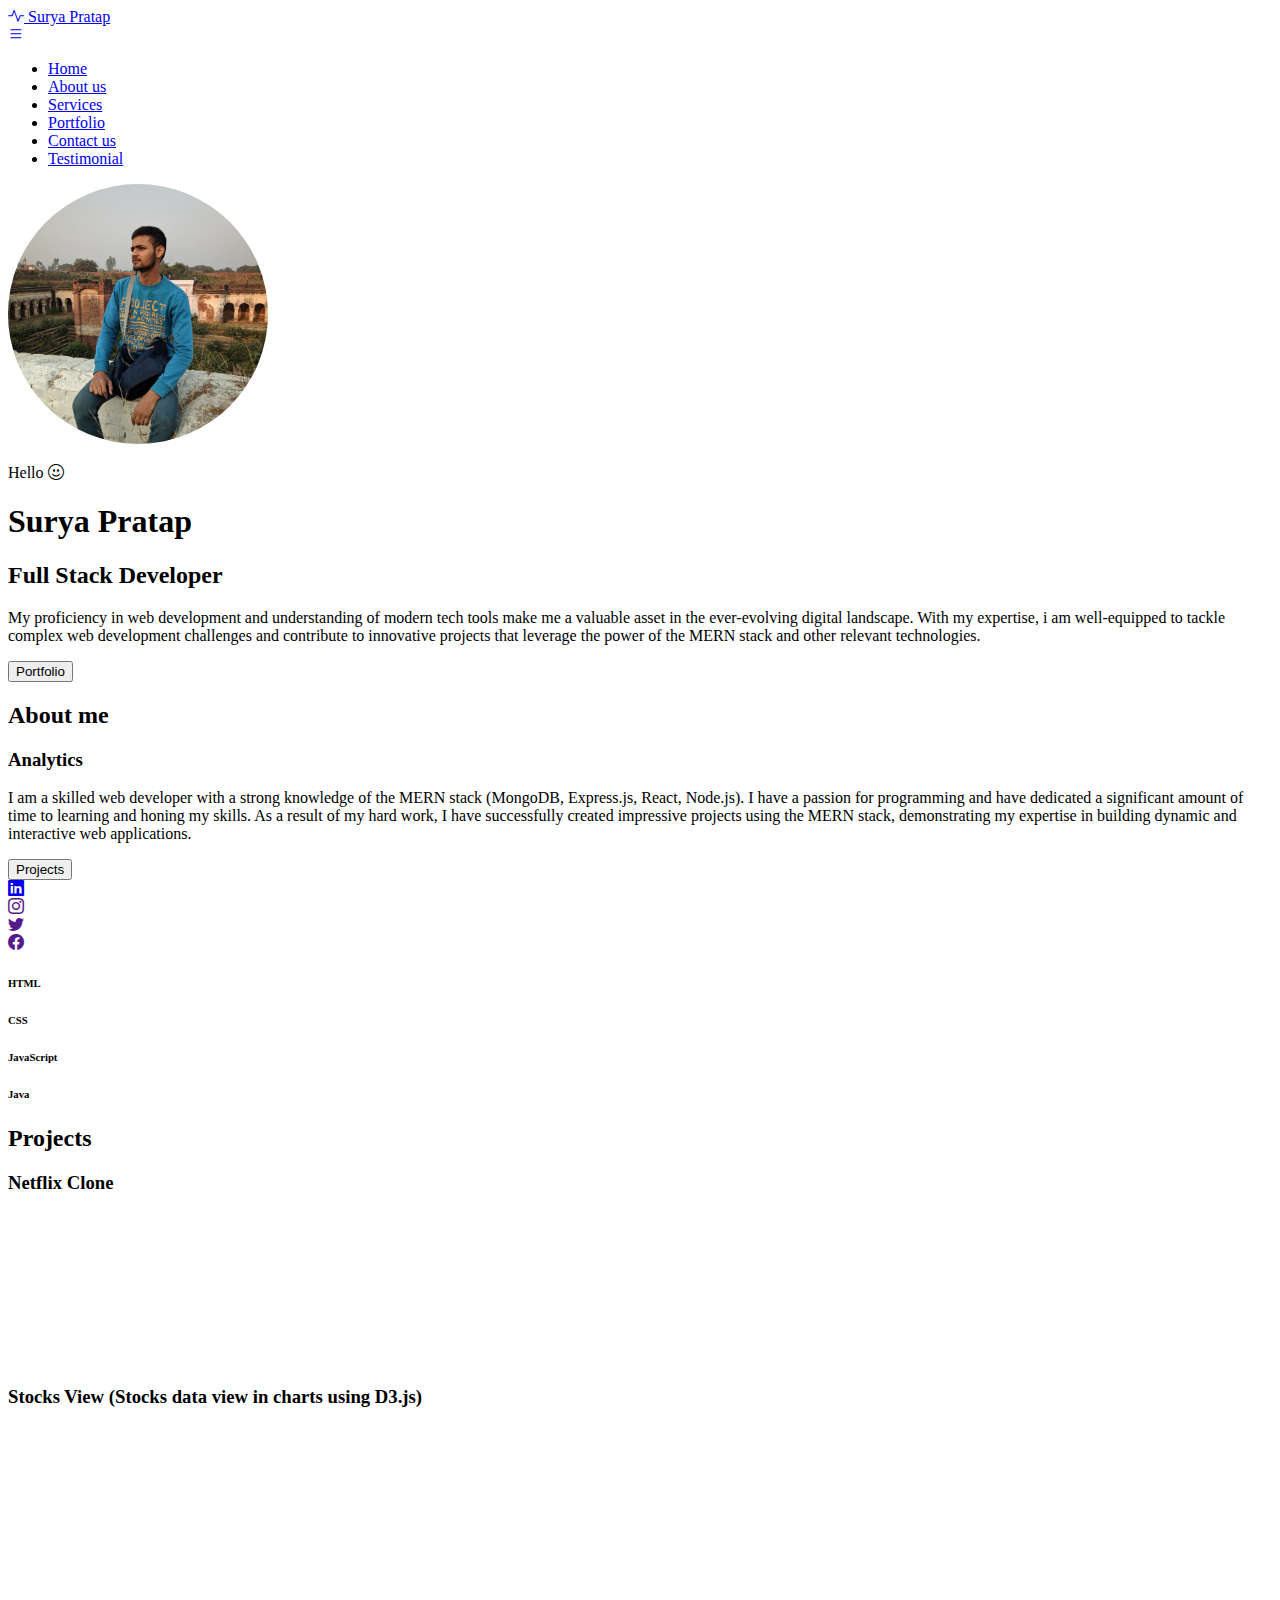
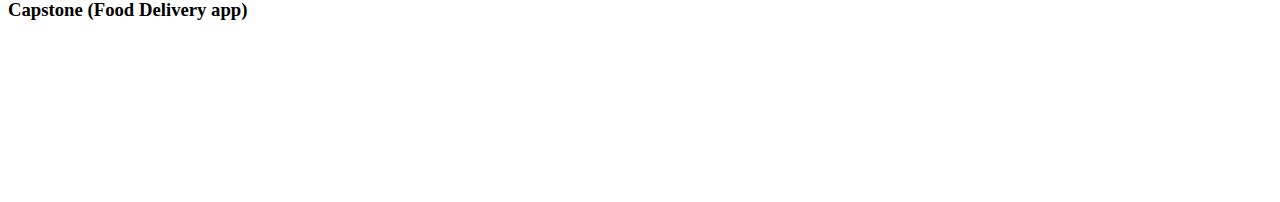
<file: index.html>
<!DOCTYPE html>
<html lang="en">

<head>
    <meta charset="UTF-8">
    <meta http-equiv="X-UA-Compatible" content="IE=edge">
    <meta name="viewport" content="width=device-width, initial-scale=1.0">
    <link href="https://cdn.jsdelivr.net/npm/bootstrap@5.3.0-alpha1/dist/css/bootstrap.min.css" rel="stylesheet"
        integrity="sha384-GLhlTQ8iRABdZLl6O3oVMWSktQOp6b7In1Zl3/Jr59b6EGGoI1aFkw7cmDA6j6gD" crossorigin="anonymous">
    <link rel="stylesheet" href="https://cdn.jsdelivr.net/npm/bootstrap-icons@1.10.3/font/bootstrap-icons.css">
    <link rel="icon" href="/images/logo/logo.ico" type="image/x-icon">
    <link rel="stylesheet" href="style.css">
    <title>Surya Pratap</title>
</head>

<body>
    <!-- navigation bar here!  -->
    <nav class="navbar bg-body-secondary">
        <div class="container-fluid">
            <a class="navbar-brand text-danger" href="#">
                <i class="bi bi-activity"></i>
                <span class="fw-bolder">
                    Surya Pratap
                </span>
            </a>

            <!-- dropdown here -->
            <div class="dropdown">
                <a class="btn btn-danger" href="/Portfolio.html" role="button" data-bs-toggle="dropdown" aria-expanded="false">
                    <i class="bi bi-list"></i>
                </a>

                <ul class="dropdown-menu dropdown-menu-end">
                    <li><a class="dropdown-item" href="#">Home</a></li>
                    <li><a class="dropdown-item" href="#">About us</a></li>
                    <li><a class="dropdown-item" href="#">Services</a></li>
                    <li><a class="dropdown-item" href="#">Portfolio</a></li>
                    <li><a class="dropdown-item" href="#">Contact us</a></li>
                    <li><a class="dropdown-item" href="#">Testimonial</a></li>
                </ul>
            </div>
            <!-- dropdown ends -->

        </div>
    </nav>
    <!-- navigation bar ends  -->

    <!-- home -->
    <section class="home py-4">
        <div class="container-fluid">
            <!-- row -->
            <div class="row">
                <!-- col-1  -->
                <div class="col-md-6">
                    <div class="home-img text-center">
                        <img src="images/image.jpg" alt="surya pratap">
                    </div>
                </div>
                <!-- col-2  -->
                <div class="col-md-6">
                    <div class="home-text">
                        <p class="text-muted fs-5 mb-1">
                            Hello <i class="bi bi-emoji-smile"></i>
                        </p>
                        <h1 class="text-danger fw-bolder ">
                            Surya Pratap
                            <h1 />
                            <h2>
                                Full Stack Developer
                            </h2>
                            <p class="text-muted">
                                My proficiency in web development and understanding of modern tech tools make me a
                                valuable asset in the ever-evolving digital landscape. With my expertise, i am
                                well-equipped to tackle complex web development challenges and contribute to innovative
                                projects that leverage the power of the MERN stack and other relevant technologies.
                            </p>
                            <button type="button" class="btn btn-outline-danger">Portfolio</button>
                    </div>
                </div>
            </div>
            <!-- row ends  -->


        </div>
    </section>
    <!-- home ends -->

    <!-- about me row  -->
    <section class="about bg-light py-4">
        <div class="container-fluid">
            <div class="row justify-content-center">
                <!-- about me title  -->
                <div class="col-8">
                    <section class="text-center">
                        <h2 class="fw-bolder">
                            About me
                        </h2>
                    </section>
                </div>
                <!-- about me body  -->
                <div class="row">
                    <!-- content column  -->
                    <div class="col-md-6">
                        <div class="about-text">
                            <h3>
                                Analytics
                            </h3>
                            <p>
                                I am a skilled web developer with a strong knowledge of the MERN stack (MongoDB,
                                Express.js, React, Node.js). I have a passion for programming and have dedicated a
                                significant amount of time to learning and honing my skills. As a result of my hard
                                work, I have successfully created impressive projects using the MERN stack,
                                demonstrating my expertise in building dynamic and interactive web applications.
                            </p>
                        </div>
                        <!-- fact row start  -->
                        <div class="row text-center">
                            <!-- <div class="col-md-4">
                                <h4 class="fs-1 fw-bold">
                                    20
                                </h4>
                                <p>
                                    Projects
                                </p>
                            </div> -->
                            <!-- <div class="col-md-4">
                                <h4 class="fs-1 fw-bold">
                                    50
                                </h4>
                                <p>
                                    Happy Clients
                                </p>
                            </div> -->
                            <!-- <div class="col-md-4">
                                <h4 class="fs-1 fw-bold">
                                    100
                                </h4>
                                <p>
                                    Positive Reviews
                                </p>
                            </div> -->
                        </div>
                        <!-- fact row ends  -->

                        <!-- Button and Social Media Icons Here-->
                        <div class="row text-center">
                            <div class="col-lg-12">
                                <div class="row">
                                    <div class="col-sm-4">
                                        <button type="button" class="btn btn-outline-danger">Projects</button>
                                    </div>
                                    <div class="col-sm-2">
                                        <a href="https://www.linkedin.com/in/singham2000/" class="text-danger fs-2">
                                            <i class="bi bi-linkedin"></i>
                                        </a>
                                    </div>
                                    <div class="col-sm-2">
                                        <a href="" class="text-danger fs-2">
                                            <i class="bi bi-instagram"></i>
                                        </a>
                                    </div>
                                    <div class="col-sm-2">
                                        <a href="" class="text-danger fs-2">
                                            <i class="bi bi-twitter"></i>
                                        </a>
                                    </div>
                                    <div class="col-sm-2">
                                        <a href="" class="text-danger fs-2">
                                            <i class="bi bi-facebook"></i>
                                        </a>
                                    </div>
                                    <div class="social-link">
                                    </div>
                                </div>
                            </div>
                        </div>
                        <!-- Button and Social Media Icons ends-->
                    </div>
                    <!-- content column  ends-->

                    <!-- content progressbar column  -->
                    <div class="col-md-6">
                        <div class="skill-item my-4">
                            <h6>HTML</h6>
                            <div class="progress" role="progressbar" aria-label="Animated striped example"
                                aria-valuenow="75" aria-valuemin="0" aria-valuemax="100">
                                <div class="progress-bar progress-bar-striped bg-warning progress-bar-animated"
                                    style="width: 95%"></div>
                            </div>
                        </div>
                        <div class="skill-item my-4">
                            <h6>CSS</h6>
                            <div class="progress" role="progressbar" aria-label="Animated striped example"
                                aria-valuenow="75" aria-valuemin="0" aria-valuemax="100">
                                <div class="progress-bar progress-bar-striped bg-info progress-bar-animated"
                                    style="width: 65%"></div>
                            </div>
                        </div>
                        <div class="skill-item my-4">
                            <h6>JavaScript</h6>
                            <div class="progress" role="progressbar" aria-label="Animated striped example"
                                aria-valuenow="75" aria-valuemin="0" aria-valuemax="100">
                                <div class="progress-bar progress-bar-striped bg-warning progress-bar-animated"
                                    style="width: 75%"></div>
                            </div>
                        </div>
                        <div class="skill-item my-4">
                            <h6>Java</h6>
                            <div class="progress" role="progressbar" aria-label="Animated striped example"
                                aria-valuenow="75" aria-valuemin="0" aria-valuemax="100">
                                <div class="progress-bar progress-bar-striped bg-danger progress-bar-animated"
                                    style="width: 75%"></div>
                            </div>
                        </div>
                    </div>
                    <!-- content progressbar column  ends-->
                </div>

            </div>
        </div>

    </section>
    <!-- about me row  ends -->

    <!-- Services Row Starts here  -->
    <section class="services py-4">
        <div class="container-fluid">
            <div class="row justify-content-center">
                <!-- services title  -->
                <div class="col-8">
                    <section class="text-center">
                        <h2 class="fw-bolder">
                            Projects
                        </h2>
                    </section>
                </div>
                <div class="row text-center">
                    <div class="col-md-12 my-2 col-lg-6 ">
                        <!-- card  -->
                        <div class="card section-item bg-light shadow-lg ">
                            <h3 class="fw-bolder">
                                Netflix Clone
                            </h3>
                            <iframe src=" https://netflix-singham.netlify.app/ " class="linked-iframe"
                                frameborder="0"></iframe>
                            <!-- >>>>>>>>>>>>>>> -->
                        </div>
                        <!-- card Ends  -->
                    </div>
                    <div class="col-md-12 my-2 col-lg-6 ">
                        <!-- card  -->
                        <div class="card section-item bg-light shadow-lg ">
                            <h3 class="fw-bolder">
                                Stocks View (Stocks data view in charts using D3.js)
                            </h3>
                            <iframe src=" https://stockxview.netlify.app/ " class="linked-iframe"
                                frameborder="0"></iframe>
                            <!-- >>>>>>>>>>>>>>> -->
                        </div>
                        <!-- card Ends  -->
                    </div>
                    <div class="col-md-12 my-2 col-lg-6 ">
                        <!-- card  -->
                        <div class="card section-item bg-light shadow-lg ">
                            <h3 class="fw-bolder">
                                Capstone (Food Delivery app)
                            </h3>
                            <iframe src="https://capstonefood.netlify.app/" class="linked-iframe"
                                frameborder="0"></iframe>
                            <!-- >>>>>>>>>>>>>>> -->
                        </div>
                        <!-- card Ends  -->
                    </div>
                </div>
            </div>
        </div>
    </section>
    <!-- Services Row Ends here  -->



</body>
<!-- bootstrap here  -->
<script src="https://cdn.jsdelivr.net/npm/bootstrap@5.3.0-alpha1/dist/js/bootstrap.bundle.min.js"
    integrity="sha384-w76AqPfDkMBDXo30jS1Sgez6pr3x5MlQ1ZAGC+nuZB+EYdgRZgiwxhTBTkF7CXvN"
    crossorigin="anonymous"></script>

</html>
</file>
<file: style.css>
.home .container-fluid .row img{
    width: 260px;
    max-width: 300px;
    height: 260px;
    object-fit:cover;
    object-position: center;
    border-radius: 50%;

}
</file>
